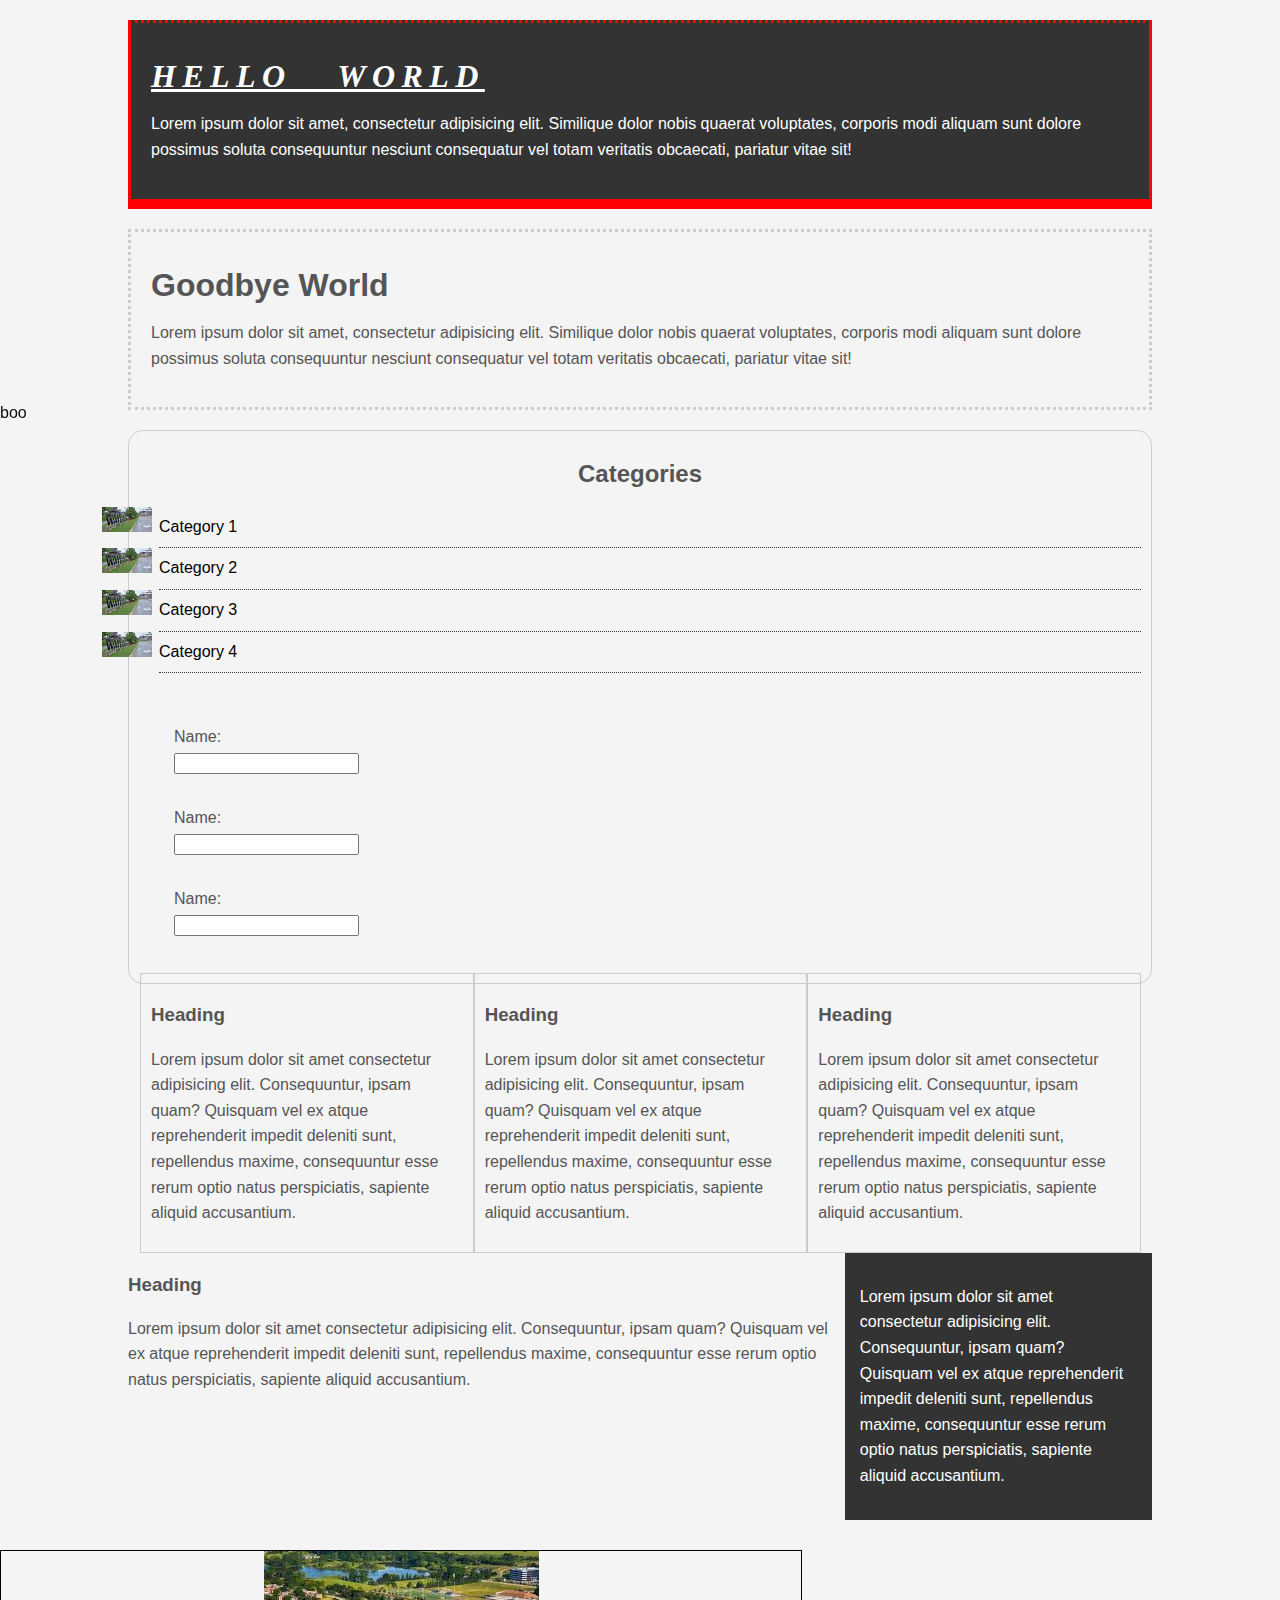
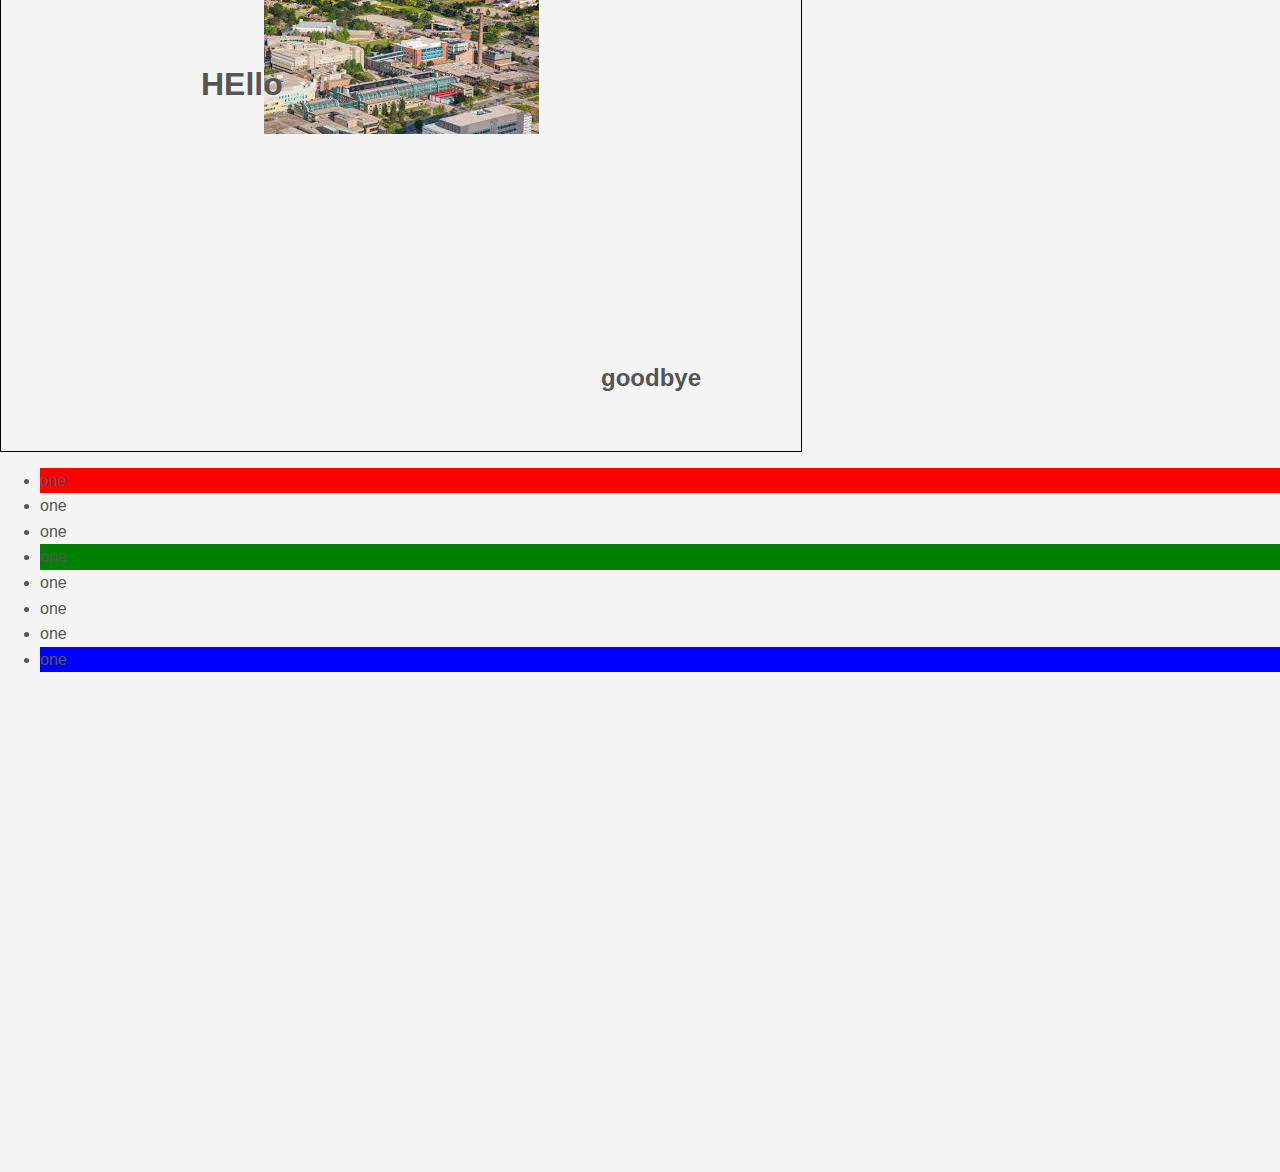
<file: CSSfundamentals/index.html>
<!DOCTYPE html>
<html lang="en">
  <head>
    <meta charset="UTF-8" />
    <meta name="viewport" content="width=device-width, initial-scale=1.0" />
    <meta http-equiv="X-UA-Compatible" content="ie=edge" />
    <title>CSS Cheat Sheet</title>
    <link rel="stylesheet" href="style.css" />
  </head>
  <body>
    <div class="container">
      <div class="box-1">
        <h1>Hello World</h1>
        <p>
          Lorem ipsum dolor sit amet, consectetur adipisicing elit. Similique dolor nobis quaerat voluptates, corporis modi aliquam sunt dolore possimus soluta consequuntur nesciunt consequatur vel totam veritatis obcaecati, pariatur vitae
          sit!
        </p>
      </div>
      <div class="box-2">
        <h1>Goodbye World</h1>
        <p>
          Lorem ipsum dolor sit amet, consectetur adipisicing elit. Similique dolor nobis quaerat voluptates, corporis modi aliquam sunt dolore possimus soluta consequuntur nesciunt consequatur vel totam veritatis obcaecati, pariatur vitae
          sit!
        </p>
      </div>
      <div class="categories">
        <h2>Categories</h2>
        <ul>
          <li><a href="#">Category 1</a></li>
          <li><a href="#">Category 2</a></li>
          <li><a href="#">Category 3</a></li>
          <li><a href="#">Category 4</a></li>
        </ul>
        <form class="my-form">
          <div class="form-group"><label>Name: </label><input type="text" name="name" /></div>
          <div class="form-group"><label>Name: </label><input type="text" name="name" /></div>
          <div class="form-group"><label>Name: </label><input type="text" name="name" /></div>
        </form>
        <div class="block">
          <h3>Heading</h3>
          <p>
            Lorem ipsum dolor sit amet consectetur adipisicing elit. Consequuntur, ipsam quam? Quisquam vel ex atque reprehenderit impedit deleniti sunt, repellendus maxime, consequuntur esse rerum optio natus perspiciatis, sapiente aliquid
            accusantium.
          </p>
        </div>
        <div class="block">
          <h3>Heading</h3>
          <p>
            Lorem ipsum dolor sit amet consectetur adipisicing elit. Consequuntur, ipsam quam? Quisquam vel ex atque reprehenderit impedit deleniti sunt, repellendus maxime, consequuntur esse rerum optio natus perspiciatis, sapiente aliquid
            accusantium.
          </p>
        </div>
        <div class="block">
          <h3>Heading</h3>
          <p>
            Lorem ipsum dolor sit amet consectetur adipisicing elit. Consequuntur, ipsam quam? Quisquam vel ex atque reprehenderit impedit deleniti sunt, repellendus maxime, consequuntur esse rerum optio natus perspiciatis, sapiente aliquid
            accusantium.
          </p>
        </div>
      </div>
      <div class="clr" > </div >
      <div id="main-block"><h3>Heading</h3>
        <p>
          Lorem ipsum dolor sit amet consectetur adipisicing elit. Consequuntur, ipsam quam? Quisquam vel ex atque reprehenderit impedit deleniti sunt, repellendus maxime, consequuntur esse rerum optio natus perspiciatis, sapiente aliquid
          accusantium.</div>
      <div id ="sidebar">
        <p>
          Lorem ipsum dolor sit amet consectetur adipisicing elit. Consequuntur, ipsam quam? Quisquam vel ex atque reprehenderit impedit deleniti sunt, repellendus maxime, consequuntur esse rerum optio natus perspiciatis, sapiente aliquid
          accusantium.
      </div>
    </div>
    <div class="clr"></div>
    <div class="p-box">
        <h1>HEllo</h1>
        <h2>goodbye</h2>
    </div>
    <a class="fix-me" href="">boo</a> 
       <!--You can have more than one class-->
    <ul class="my-list"><li>one</li>
      <li>one</li>
      <li>one</li>
      <li>one</li>
      <li>one</li>
      <li>one</li>
      <li>one</li>
      <li>one</li></ul>
    <div style="margin-top: 500px;"></>
  </body>
</html>
</file>
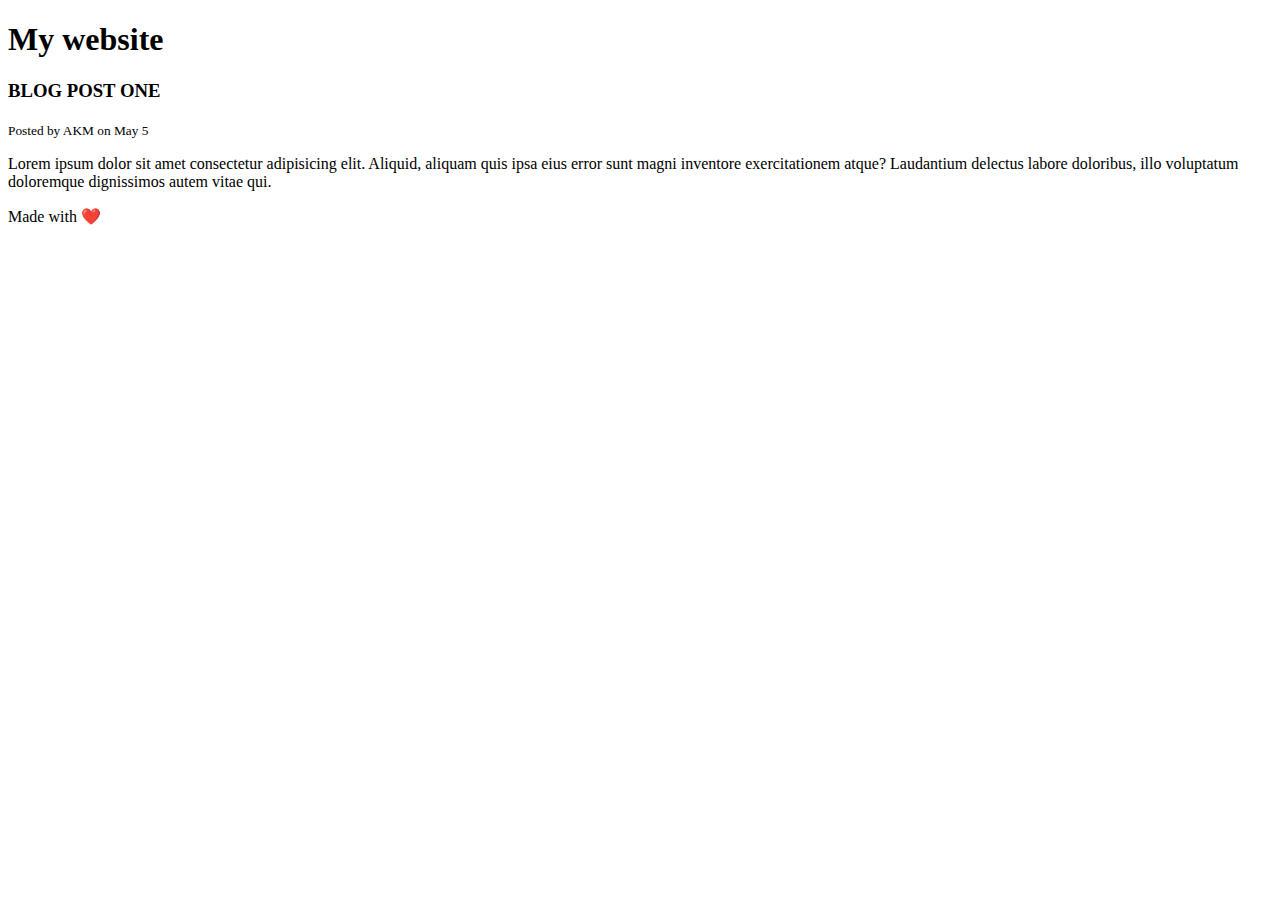
<file: HTMLfundamentals/index1.html>
<!DOCTYPE html>
<html lang="en">

<head>
    <meta charset="UTF-8">
    <meta name="viewport" content="width=device-width, initial-scale=1.0">
    <meta http-equiv="X-UA-Compatible" content="ie=edge">
    <title>My blog</title>
</head>

<body>
    <header>
        <h1>My website</h1></header>
    <section>
        <article>
            <h3>BLOG POST ONE</h3><small>Posted by AKM on May 5</small>
            <p>Lorem ipsum dolor sit amet consectetur adipisicing elit. Aliquid, aliquam quis ipsa eius error sunt magni inventore exercitationem atque? Laudantium delectus labore doloribus, illo voluptatum doloremque dignissimos autem vitae qui.

            </p>
        </article>
    </section>
    <footer>Made with ❤️</footer>
</body>

</html>
</file>
<file: CSSfundamentals/style.css>
/*{
    margin:0;
    padding:0;
}
*/
a{
    text-decoration:none;
    color: #000;
}
a:hover {
    color:red;
}
a:active{
    color:green;
}
a:visited {
    color:rgb(10, 10, 5);
}

body{
    background-color: #f4f4f4;
    color: #555555;
    font-family: Arial, Helvetica, sans-serif; /* web safe fonts*/
    font-size: 16px;
    font-weight: bold;
    /* same as above */
    font: normal 16px Arial,Helvetica,sans-serif;
    line-height:1.6em ;
    margin:0;
}
.container{
    width:80%; /* use percents to make this responsive */
    margin:auto;  
}
.box-1{
    background-color: #333333;
    color:#fff;
    border-right: 5px red solid;
    border-left: 5px red solid;
    border-bottom: 5px red solid;
    border-top: 5px red solid;
    /*same as above*/
    border: 5px red solid;
    border-width: 3px;
    border-bottom-width:10px ;
    border-top-style:dotted;
    padding-top:20px;
    padding-bottom:20px;
    padding-right:20px;
    padding-left:20px;
    padding:20px;

    margin-top:20px;
    margin:20px 0;

}

.box-1 h1{
    font-family:Tahoma;
    font-weight:800;
    font-style:italic;
    text-decoration:underline;
    text-transform:uppercase;
    letter-spacing:0.2em;
    word-spacing:1em;
}

.box-2 {
    border:3px dotted #ccc;
    padding: 20px;
    margin: 20px 0;
}

.categories {
    border:1px solid #ccc;
    padding:10px;
    border-radius:15px;
}

.categories h2 {
    text-align:center;
}
.categories ul{
    padding:0;
    padding-left:20px;
    list-style:square;
    list-style:none;
}

.categories li{
    padding-bottom:8px;
    border-bottom: dotted 1px #333;
    list-style-image:url(hi.png)
}

.my-form{
    padding:20px;
}

.my-form .form-group{
    padding:15px;
}

.my-form label {
    display:block;
}
.clr {
    clear:both;
}
.my-form input [type="text"], .my-form textarea {
    padding:8px;
    width:100%;
}

.block {
    float:right;
    width:33.3%;
    border: 1px solid #ccc;
    padding: 10px;
    box-sizing:border-box;
}

#main-block {
    float:left;
    width:70%
}
#sidebar{
    float:right;
    width:30%;
    background-color:#333;
    color:#fff;
    padding:15px;
    box-sizing:border-box;
}

.p-box{
    width:800px;
    height:500px;
    border:1px solid #000;
    margin-top:30px;
    position:relative;
    background-image:url('download.jpeg');
    background-position: 100px 200px;
    background-repeat:no-repeat;
    background-position: center top;
}

.p-box h1 {
    position:absolute;
    top:100px;
    left:200px;
}


.p-box h2{
    position:absolute;
    bottom:40px;
    right:100px;
}

.fix-me {
    position:fixed;
    top:400px;
}

.my-list li:first-child{
    background:red;
}

.my-list li:last-child{
    background: blue;
}
.my-list li:nth-child(4){
    background:green;
}
my-list li:nth-child(odd){
    background:grey;
}
</file>
